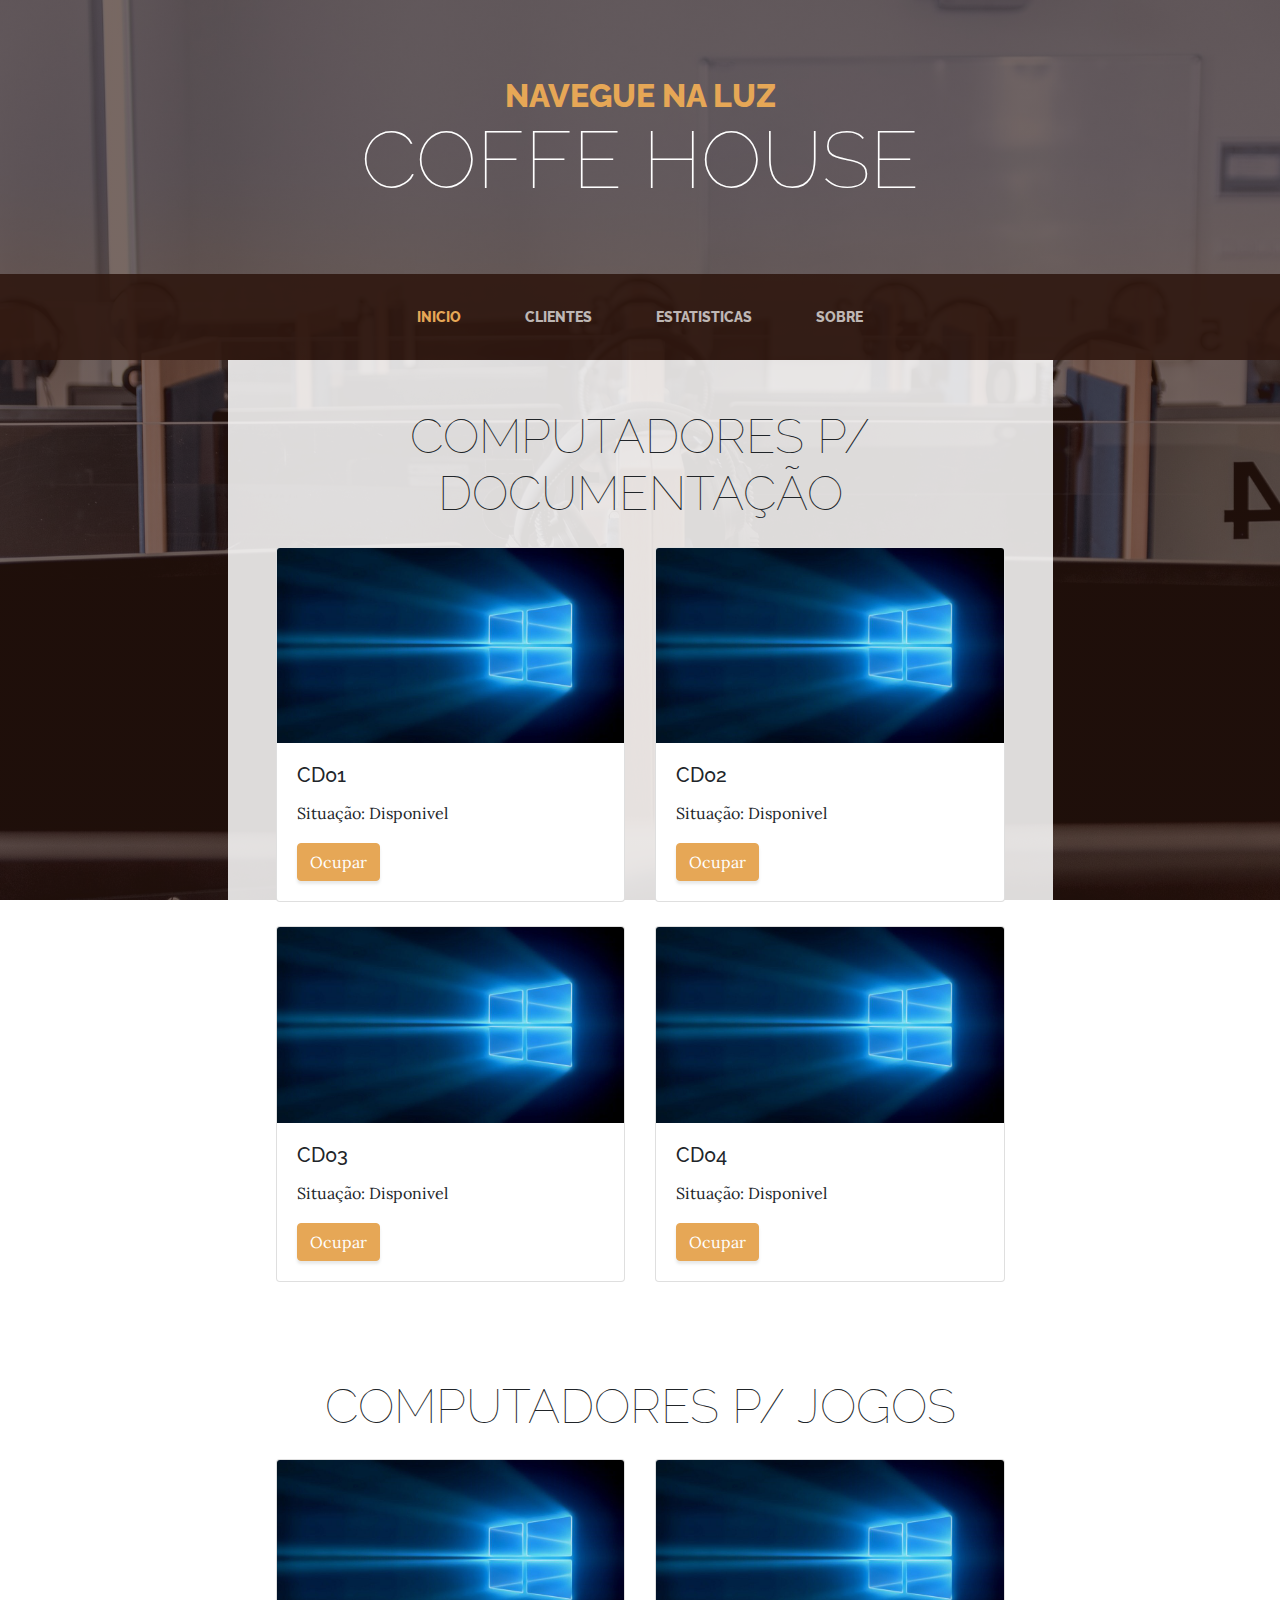
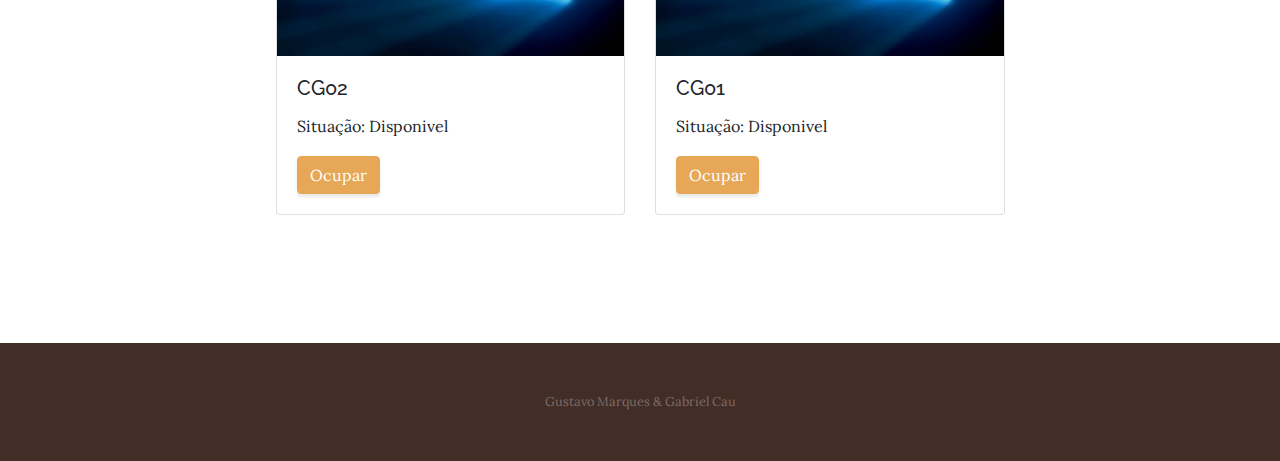
<file: index.html>
<!DOCTYPE html>
<html lang="en">

<head>

  <meta charset="utf-8">
  <meta name="viewport" content="width=device-width, initial-scale=1, shrink-to-fit=no">
  <meta name="description" content="">
  <meta name="author" content="">

  <title>Coffee House</title>

  <!-- Bootstrap core CSS -->
  <link href="vendor/bootstrap/css/bootstrap.min.css" rel="stylesheet">

  <!-- Custom fonts for this template -->
  <link href="https://fonts.googleapis.com/css?family=Raleway:100,100i,200,200i,300,300i,400,400i,500,500i,600,600i,700,700i,800,800i,900,900i" rel="stylesheet">
  <link href="https://fonts.googleapis.com/css?family=Lora:400,400i,700,700i" rel="stylesheet">

  <!-- Custom styles for this template -->
  <link href="css/business-casual.min.css" rel="stylesheet">

</head>

<body>

  <h1 class="site-heading text-center text-white d-none d-lg-block">
    <span class="site-heading-upper text-primary mb-3">Navegue Na Luz</span>
    <span class="site-heading-lower">Coffe House</span>
  </h1>

  <!-- Navigation -->
  <nav class="navbar navbar-expand-lg navbar-dark py-lg-4" id="mainNav">
    <div class="container">
      <a class="navbar-brand text-uppercase text-expanded font-weight-bold d-lg-none" href="#">Coffe House</a>
      <button class="navbar-toggler" type="button" data-toggle="collapse" data-target="#navbarResponsive" aria-controls="navbarResponsive" aria-expanded="false" aria-label="Toggle navigation">
        <span class="navbar-toggler-icon"></span>
      </button>
      <div class="collapse navbar-collapse" id="navbarResponsive">
        <ul class="navbar-nav mx-auto">
          <li class="nav-item active px-lg-4">
            <a class="nav-link text-uppercase text-expanded" href="index.html">Inicio
              <span class="sr-only">(current)</span>
            </a>
          </li>
          <li class="nav-item px-lg-4">
            <a class="nav-link text-uppercase text-expanded" href="clients.html">Clientes</a>
          </li>
          <li class="nav-item px-lg-4">
            <a class="nav-link text-uppercase text-expanded" href="statics.html">Estatisticas</a>
          </li>
          <li class="nav-item px-lg-4">
            <a class="nav-link text-uppercase text-expanded" href="about.html">Sobre</a>
          </li>
        </ul>
      </div>
    </div>
  </nav>

  <section class="page-section about-heading">
      <div class="container">
        <div class="about-heading-content">
          <div class="row">
            <div class="col-xl-9 col-lg-10 mx-auto">
              <div class="bg-faded p-5">
                <h2 class="section-heading mb-4">
                  <span class="section-heading-lower cta-inner text-center">Computadores P/ Documentação</span>
                </h2>
                <div class="row">
                    <div class="col-sm-6">
                      <div class="card">
                        <img class="card-img-top" src="./img/windowsbg.jpg" alt="Windows Desktop">
                        <div class="card-body">
                          <h5 class="card-title">CD01</h5>
                          <p class="card-text" id="infocd1">Situação: Disponivel</p>
                          <button type="button" class="btn btn-primary" data-toggle="modal" id="PC1" onclick="AtualizarBotao(1)" data-target="#OcuparCGModal">
                            Ocupar
                          </button>
                        </div>
                      </div>
                    </div>
                    <div class="col-sm-6">
                      <div class="card">
                        <img class="card-img-top" src="./img/windowsbg.jpg" alt="Windows Desktop">
                        <div class="card-body">
                          <h5 class="card-title">CD02</h5>
                          <p class="card-text" id="infocd2">Situação: Disponivel</p>
                          <button type="button" class="btn btn-primary" data-toggle="modal" id="PC2" onclick="AtualizarBotao(2)" data-target="#OcuparCGModal">
                            Ocupar
                          </button>
                        </div>
                      </div>
                    </div>
                  </div>
                  <div class="row"><br></div>
                  <div class="row">
                      <div class="col-sm-6">
                        <div class="card">
                          <img class="card-img-top" src="./img/windowsbg.jpg" alt="Windows Desktop">
                          <div class="card-body">
                            <h5 class="card-title">CD03</h5>
                            <p class="card-text" id="infocd3">Situação: Disponivel</p>
                            <button type="button" class="btn btn-primary" data-toggle="modal" id="PC3" onclick="AtualizarBotao(3)" data-target="#OcuparCGModal">
                              Ocupar
                            </button>
                          </div>
                        </div>
                      </div>
                      <div class="col-sm-6">
                        <div class="card">
                          <img class="card-img-top" src="./img/windowsbg.jpg" alt="Windows Desktop">
                          <div class="card-body">
                            <h5 class="card-title">CD04</h5>
                            <p class="card-text" id="infocd4">Situação: Disponivel</p>
                            <button type="button" class="btn btn-primary" data-toggle="modal" id="PC4" onclick="AtualizarBotao(4)" data-target="#OcuparCGModal">
                              Ocupar
                            </button>
                          </div>
                        </div>
                      </div>
                    </div>
              </div>
            </div>
          </div>
        </div>
      </div>
    </section>
    <section class="page-section about-heading">
        <div class="container">
          <div class="about-heading-content">
            <div class="row">
              <div class="col-xl-9 col-lg-10 mx-auto">
                <div class="bg-faded p-5">
                  <h2 class="section-heading mb-4">
                    <span class="section-heading-lower cta-inner text-center">Computadores P/ Jogos</span>
                  </h2>
                  <div class="row">
                      <div class="col-sm-6">
                        <div class="card">
                          <img class="card-img-top" src="./img/windowsbg.jpg" alt="Windows Desktop">
                          <div class="card-body">
                            <h5 class="card-title">CG02</h5>
                            <p class="card-text" id="infocd5">Situação: Disponivel</p>
                            <button type="button" class="btn btn-primary" data-toggle="modal" id="PC5" onclick="AtualizarBotao(5)" data-target="#OcuparCGModal">
                                Ocupar
                              </button>
                          </div>
                        </div>
                      </div>
                      <div class="col-sm-6">
                        <div class="card">
                          <img class="card-img-top" src="./img/windowsbg.jpg" alt="Windows Desktop">
                          <div class="card-body">
                            <h5 class="card-title">CG01</h5>
                            <p class="card-text" id="infocd6">Situação: Disponivel</p>
                            <button type="button" class="btn btn-primary" data-toggle="modal" id="PC6" onclick="AtualizarBotao(6)" data-target="#OcuparCGModal">
                                Ocupar
                              </button>
                          </div>
                        </div>
                      </div>
                    </div>
                </div>
              </div>
            </div>
          </div>
        </div>
      </section>

      <div class="modal fade" id="OcuparCGModal" tabindex="-1" role="dialog" aria-labelledby="TituloModalCentralizado" aria-hidden="true">
          <div class="modal-dialog modal-dialog-centered" role="document">
            <div class="modal-content">
              <div class="modal-header">
                <h5 class="modal-title" id="TituloModalCentralizado">Ocupando Computador</h5>
                <button type="button" class="close" data-dismiss="modal" aria-label="Fechar">
                  <span aria-hidden="true">&times;</span>
                </button>
              </div>
              <div class="modal-body">
                <form>
                  <div class="row">
                    <div class="form-group col-md-8">
                        <label for="name">Nome</label>
                        <select id="inputNome" class="form-control" onchange="AtualizarSaldo()">
                            <option selected disabled value="-1">Escolher</option>
                          </select>
                        <small id="nameHelp" class="form-text text-muted">Selecione o Cliente</small>
                      </div>
                      <div class="form-group col-md-4">
                          <label for="name">Saldo</label>
                          <input type="text" disabled class="form-control" id="inputsaldo">
                          <small id="nameHelp" class="form-text text-muted">Saldo disponivel</small>
                        </div>
                  </div>
                  <div class="row">
                      <div class="form-group col-md-8 float-left">
                        <label for="name">Tempo</label>
                        <select id="inputtempo" class="form-control" onchange="AtualizarTotal()">
                            <option selected disabled value="-1">Escolher</option>
                            <option value="0">30 Minutos</option>
                            <option value="1">1 Hora</option>
                            <option value="2">1 Hora e 30 Minutos</option>
                            <option value="3">2 Horas</option>
                          </select>
                        <small id="nameHelp" class="form-text text-muted">Selecione o tempo do aluguel</small>
                      </div>
                      <div class="form-group col-md-4">
                        <label for="name">Total</label>
                        <input type="text" disabled class="form-control" id="inputtotal">
                        <small id="nameHelp" class="form-text text-muted">Valor total do aluguel</small>
                      </div>
                  </div>
                </form>
              </div>
              <div class="modal-footer">
                <button type="button" class="btn btn-secondary" data-dismiss="modal">Fechar</button>
                <button type="button" class="btn btn-primary" onclick="Ocupar()">Ocupar</button>
              </div>
            </div>
          </div>
        </div>

  <footer class="footer text-faded text-center py-5">
    <div class="container">
      <p class="m-0 small">Gustavo Marques & Gabriel Cau</p>
    </div>
  </footer>

  <!-- Bootstrap core JavaScript -->
  <script src="vendor/jquery/jquery.min.js"></script>
  <script src="vendor/bootstrap/js/bootstrap.bundle.min.js"></script>
  <script src="js/control.js"></script>
  <script type="text/javascript">
    window.onload = function(){
      Control();
    }
    </script>
  <script type="text/javascript">

    botaoselecionado = 0;
    function AtualizarBotao(botao) {
      botaoselecionado = botao;     
    }
    var clientes = parseInt(localStorage.getItem("TotalClients"));
    var select = document.getElementById("inputNome");
    for(var i = 0; i <= clientes; i++) {
      var cliente = {nome: localStorage.getItem("Name" + i), saldo: localStorage.getItem("Credit" + i)};
      var option = document.createElement("option");
      option.text = cliente.nome;
      option.value = i;
      select.add(option);
    }

    for(var i = 1; i <= 6; i++) {
      if(localStorage.getItem("PCOcup" + i) == "1") {
        var info = "infocd" + i;
        var information = document.getElementById(info);
        information.innerHTML = "Situação: Ocupado  Tempo: Retomando...";
        var id = "PC" + i;
        var botao = document.getElementById(id);
        botao.disabled = true;
        botao.innerHTML = "Ocupado"
        botao.classList.remove("btn-primary");
        botao.classList.add("btn-danger");
        
      }
    }

    function Ocupar() {
      var select = document.getElementById("inputNome");
      var cliente =  select.options[select.selectedIndex].value;
      var saldo = parseFloat(localStorage.getItem("Credit" + cliente));
      var nome = localStorage.getItem("Name" + cliente);
      var preco = document.getElementById("inputtotal").value;
      preco = preco.replace("R$", "");
      preco = parseFloat(preco);
      var pc = botaoselecionado;
      var select1 = document.getElementById("inputtempo");
      var select1value =  select1.options[select1.selectedIndex].value;
      var time = 0;
      switch(select1value) {
        case "0":
          time = 1800;
          break;
        case "1":
          time = 3600;
          break;
        case "2":
          time = 5400;
          break;
        case "3":
          time = 7200;
          break;
      }
      
      if(cliente == "-1") alert("Escolha um cliente");
      else if(saldo < preco) alert("O cliente não possui saldo suficiente");
      else {
        var novosaldo = saldo - preco;
        novosaldo = novosaldo.toFixed(2);
        localStorage.setItem("Credit" + cliente, novosaldo);
        $('#OcuparCGModal').modal('hide');

        alert("Computador ocupado com sucesso");
        localStorage.setItem("PCOcup" + pc, 1);
        localStorage.setItem("PCTime" + pc, time);

        var id = "PC" + pc;
        var botao = document.getElementById(id);
        botao.disabled = true;
        botao.innerHTML = "Ocupado"
        botao.classList.remove("btn-primary");
        botao.classList.add("btn-danger");
        window.location.reload();
      }

    }

    function AtualizarSaldo() {
      var select = document.getElementById("inputNome");
      var cliente =  select.options[select.selectedIndex].value;

      if(cliente == "-1") alert("Escolha um cliente");
      else
        var saldo = parseFloat(localStorage.getItem("Credit" + cliente));
        var text = document.getElementById("inputsaldo");
        text.value =  "R$" + saldo;
    }

    function AtualizarTotal() {
      var select = document.getElementById("inputtempo");
      var tempo =  select.options[select.selectedIndex].value;
      var valor = 0;
      var multiplicador = 1;
      if(botaoselecionado > 4) multiplicador = 1.5;
      switch(tempo) {
        case "0":
          valor = 4;
          break;
        case "1":
          valor = 8;
          break;
        case "2":
          valor = 10;
          break;
        case "3":
          valor = 12;
          break;
      }
      var text = document.getElementById("inputtotal");
      text.value =  "R$" + (valor * multiplicador);
        
    }  
  </script>
</body>

</html>
</file>
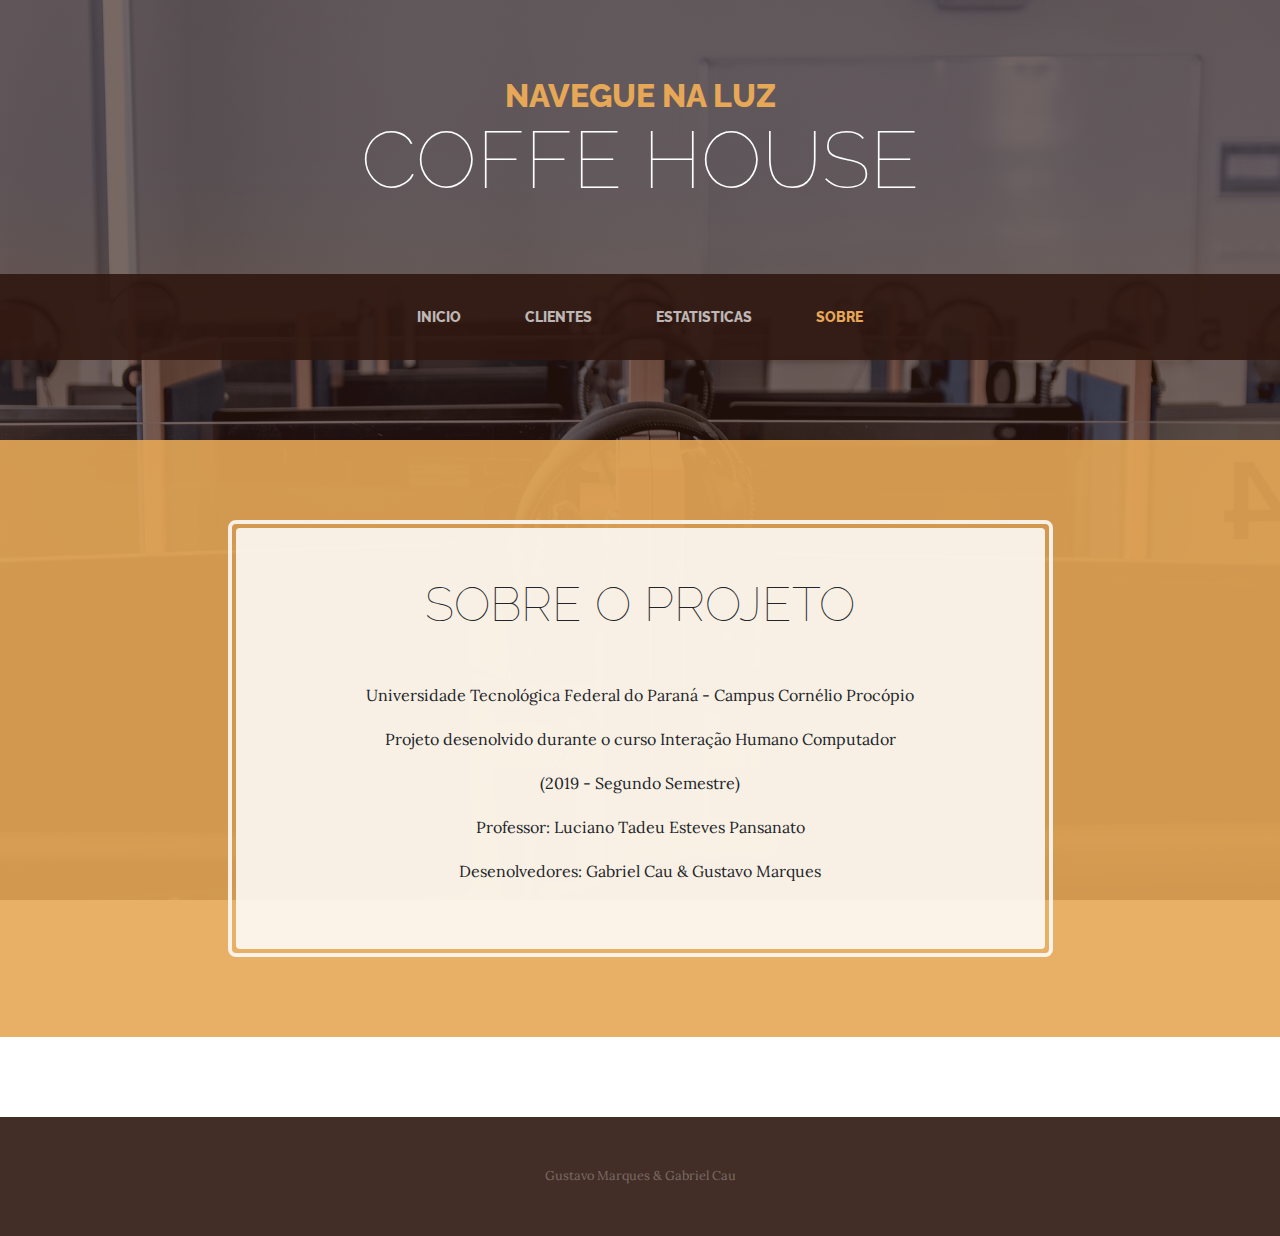
<file: about.html>
<!DOCTYPE html>
<html lang="en">

  <head>

    <meta charset="utf-8">
    <meta name="viewport" content="width=device-width, initial-scale=1, shrink-to-fit=no">
    <meta name="description" content="">
    <meta name="author" content="">

    <title>Coffe House</title>

    <!-- Bootstrap core CSS -->
    <link href="vendor/bootstrap/css/bootstrap.min.css" rel="stylesheet">

    <!-- Custom fonts for this template -->
    <link href="https://fonts.googleapis.com/css?family=Raleway:100,100i,200,200i,300,300i,400,400i,500,500i,600,600i,700,700i,800,800i,900,900i" rel="stylesheet">
    <link href="https://fonts.googleapis.com/css?family=Lora:400,400i,700,700i" rel="stylesheet">

    <!-- Custom styles for this template -->
    <link href="css/business-casual.min.css" rel="stylesheet">

  </head>

  <body>

    <h1 class="site-heading text-center text-white d-none d-lg-block">
      <span class="site-heading-upper text-primary mb-3">Navegue Na Luz</span>
      <span class="site-heading-lower">Coffe House</span>
    </h1>

    <!-- Navigation -->
    <nav class="navbar navbar-expand-lg navbar-dark py-lg-4" id="mainNav">
      <div class="container">
        <a class="navbar-brand text-uppercase text-expanded font-weight-bold d-lg-none" href="#">Coffe House</a>
        <button class="navbar-toggler" type="button" data-toggle="collapse" data-target="#navbarResponsive" aria-controls="navbarResponsive" aria-expanded="false" aria-label="Toggle navigation">
          <span class="navbar-toggler-icon"></span>
        </button>
        <div class="collapse navbar-collapse" id="navbarResponsive">
          <ul class="navbar-nav mx-auto">
            <li class="nav-item px-lg-4">
              <a class="nav-link text-uppercase text-expanded" href="index.html">Inicio</a>
            </li>
            <li class="nav-item px-lg-4">
              <a class="nav-link text-uppercase text-expanded" href="clients.html">Clientes</a>
            </li>
            <li class="nav-item px-lg-4">
              <a class="nav-link text-uppercase text-expanded" href="statics.html">Estatisticas</a>
            </li>
            <li class="nav-item active px-lg-4">
              <a class="nav-link text-uppercase text-expanded" href="about.html">Sobre
                <span class="sr-only">(current)</span>
              </a>
              
            </li>
          </ul>
        </div>
      </div>
    </nav>

    <section class="page-section cta">
      <div class="container">
        <div class="row">
          <div class="col-xl-9 mx-auto">
            <div class="cta-inner text-center rounded">
              <h2 class="section-heading mb-5">
                <span class="section-heading-lower">Sobre o Projeto</span>
              </h2>
              <p>
                Universidade Tecnológica Federal do Paraná - Campus Cornélio Procópio
              </p>
              <p>
                Projeto desenolvido durante o curso Interação Humano Computador
              </p>
              <p>
                (2019 - Segundo Semestre)
              </p>
              <p>
                Professor: Luciano Tadeu Esteves Pansanato
              </p>
              <p>
                Desenolvedores: Gabriel Cau & Gustavo Marques
              </p>
            </div>
          </div>
        </div>
      </div>
    </section>

    <footer class="footer text-faded text-center py-5">
      <div class="container">
        <p class="m-0 small">Gustavo Marques & Gabriel Cau</p>
      </div>
    </footer>

    <!-- Bootstrap core JavaScript -->
    <script src="vendor/jquery/jquery.min.js"></script>
    <script src="vendor/bootstrap/js/bootstrap.bundle.min.js"></script>
    <script src="js/control.js"></script>
    <script type="text/javascript">
      window.onload = function(){
        Control();
      }
      </script>

  </body>

</html>
</file>
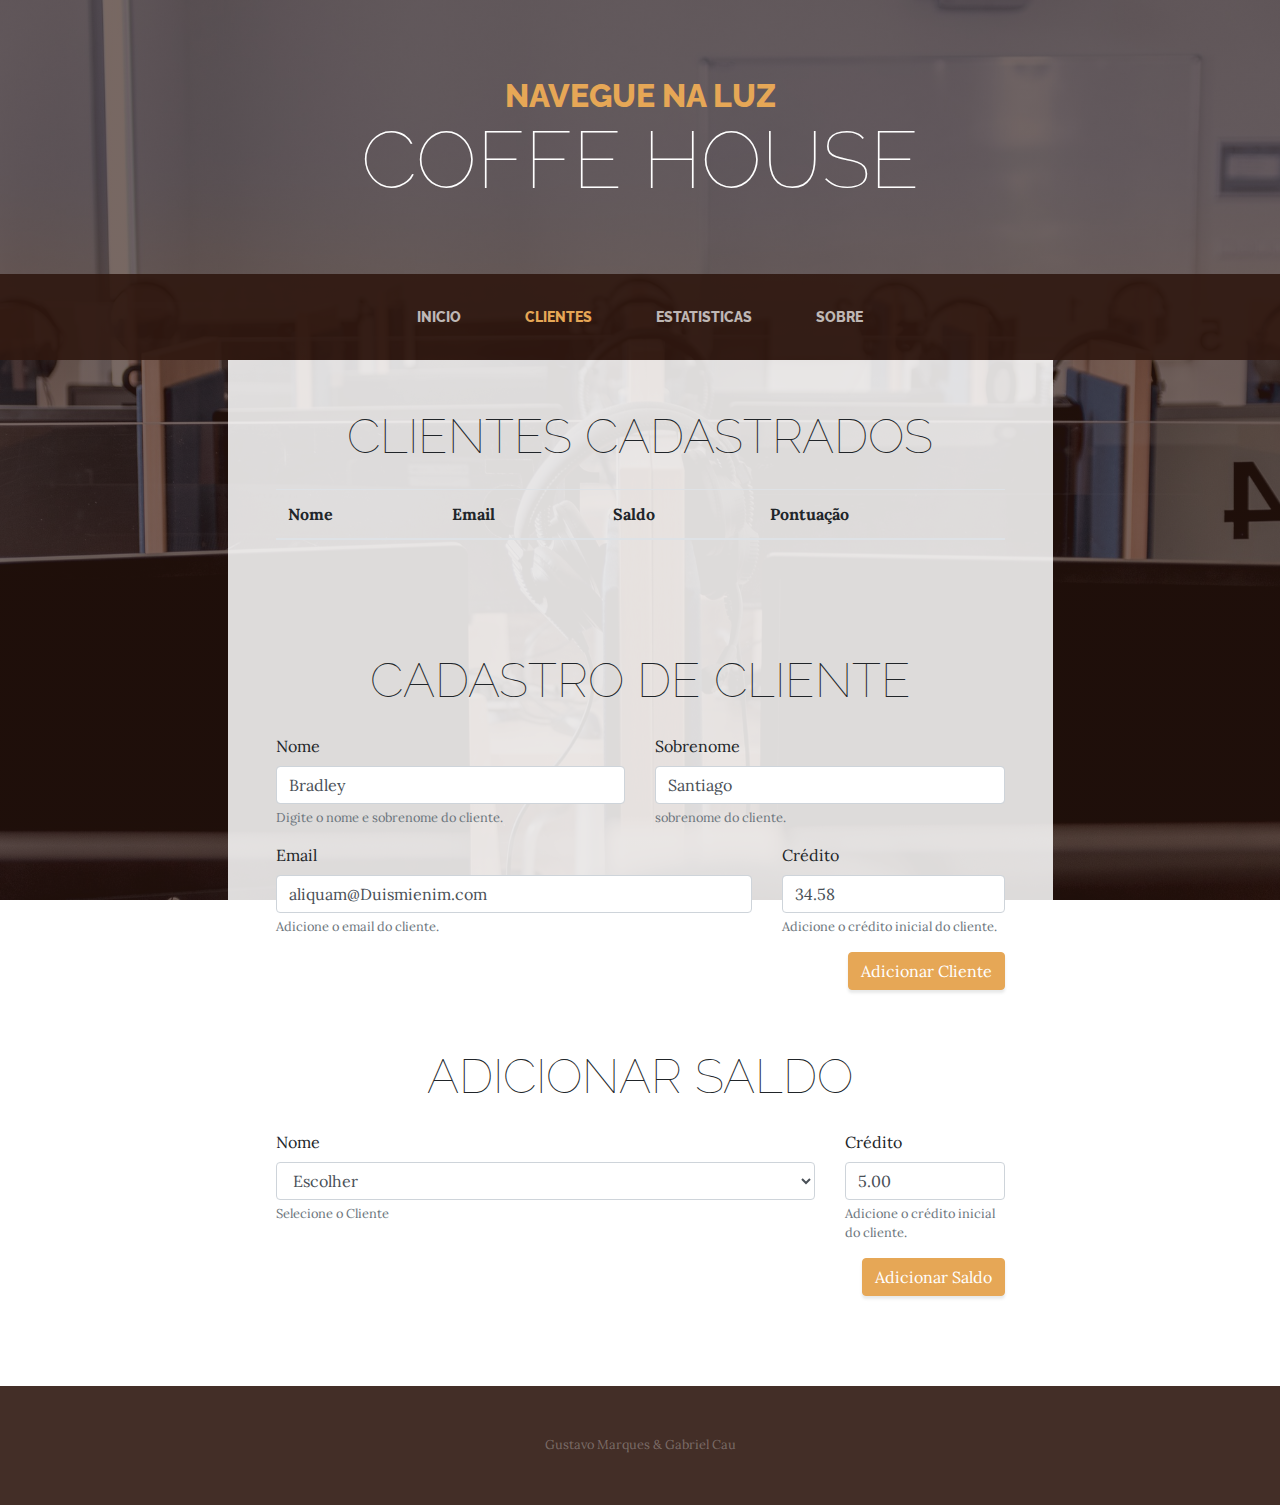
<file: clients.html>
<!DOCTYPE html>
<html lang="en">

<head>

  <meta charset="utf-8">
  <meta name="viewport" content="width=device-width, initial-scale=1, shrink-to-fit=no">
  <meta name="description" content="">
  <meta name="author" content="">

  <title>Coffe House</title>

  <!-- Bootstrap core CSS -->
  <link href="vendor/bootstrap/css/bootstrap.min.css" rel="stylesheet">

  <!-- Custom fonts for this template -->
  <link href="https://fonts.googleapis.com/css?family=Raleway:100,100i,200,200i,300,300i,400,400i,500,500i,600,600i,700,700i,800,800i,900,900i" rel="stylesheet">
  <link href="https://fonts.googleapis.com/css?family=Lora:400,400i,700,700i" rel="stylesheet">

  <!-- Custom styles for this template -->
  <link href="css/business-casual.min.css" rel="stylesheet">

</head>

<body>

  <h1 class="site-heading text-center text-white d-none d-lg-block">
    <span class="site-heading-upper text-primary mb-3">Navegue Na Luz</span>
    <span class="site-heading-lower">Coffe House</span>
  </h1>

  <!-- Navigation -->
  <nav class="navbar navbar-expand-lg navbar-dark py-lg-4" id="mainNav">
    <div class="container">
      <a class="navbar-brand text-uppercase text-expanded font-weight-bold d-lg-none" href="#">Coffe House</a>
      <button class="navbar-toggler" type="button" data-toggle="collapse" data-target="#navbarResponsive" aria-controls="navbarResponsive" aria-expanded="false" aria-label="Toggle navigation">
        <span class="navbar-toggler-icon"></span>
      </button>
      <div class="collapse navbar-collapse" id="navbarResponsive">
        <ul class="navbar-nav mx-auto">
          <li class="nav-item px-lg-4">
            <a class="nav-link text-uppercase text-expanded" href="index.html">Inicio</a>
          </li>
          <li class="nav-item active px-lg-4">
            <a class="nav-link text-uppercase text-expanded" href="clients.html">Clientes
              <span class="sr-only">(current)</span>
            </a>
          </li>
          <li class="nav-item px-lg-4">
            <a class="nav-link text-uppercase text-expanded" href="statics.html">Estatisticas</a>
          </li>
          <li class="nav-item px-lg-4">
            <a class="nav-link text-uppercase text-expanded" href="about.html">Sobre</a>
          </li>
        </ul>
      </div>
    </div>
  </nav>

  <section class="page-section about-heading">
      <div class="container">
        <div class="about-heading-content">
          <div class="row">
            <div class="col-xl-9 col-lg-10 mx-auto">
              <div class="bg-faded p-5">
                <h2 class="section-heading mb-4">
                  <span class="section-heading-lower cta-inner text-center">Clientes Cadastrados</span>
                </h2>
                <table class="table" id="clientstable">
                    <thead>
                      <tr>
                        <th scope="col">Nome</th>
                        <th scope="col">Email</th>
                        <th scope="col">Saldo</th>
                        <th scope="col">Pontuação</th>
                      </tr>
                    </thead>
                  </table>  
              </div>
            </div>
          </div>
        </div>
      </div>
    </section>
    <section class="page-section about-heading">
        <div class="container">
          <div class="about-heading-content">
            <div class="row">
              <div class="col-xl-9 col-lg-10 mx-auto">
                <div class="bg-faded p-5">
                  <h2 class="section-heading mb-4">
                    <span class="section-heading-lower cta-inner text-center">Cadastro de Cliente</span>
                  </h2>
                  <form>
                      <div class="row">
                        <div class="form-group col">
                            <label for="name">Nome</label>
                            <input type="text" class="form-control" id="nome">
                            <small id="nameHelp" class="form-text text-muted">Digite o nome e sobrenome do cliente.</small>
                          </div>
                          <div class="form-group col">
                              <label for="sobrenome">Sobrenome</label>
                              <input type="text" class="form-control" id="sobrenome">
                              <small id="nameHelp" class="form-text text-muted">sobrenome do cliente.</small>
                            </div>
                      </div>
                      <div class="row">
                          <div class="form-group col-md-8">
                              <label for="sobrenome">Email</label>
                              <input type="text" class="form-control" id="email">
                              <small id="creditHelp" class="form-text text-muted">Adicione o email do cliente.</small>
                            </div>
                        <div class="form-group col-md-4">
                          <label for="credit">Crédito</label>
                          <input type="number" value="5.00" min="0.50" step="0.01" class="form-control" id="credito">
                          <small id="creditHelp" class="form-text text-muted">Adicione o crédito inicial do cliente.</small>
                        </div>
                      </div>
                        <button type="button" class="btn btn-primary float-right" onclick="Adicionar()">Adicionar Cliente</button>
                  </form> 
                </div>
              </div>
            </div>
          </div>
        </div>
      </section>
      <section class="page-section about-heading">
          <div class="container">
            <div class="about-heading-content">
              <div class="row">
                <div class="col-xl-9 col-lg-10 mx-auto">
                  <div class="bg-faded p-5">
                    <h2 class="section-heading mb-4">
                      <span class="section-heading-lower cta-inner text-center">Adicionar Saldo</span>
                    </h2>
                    <form>
                        <div class="row">
                          <div class="form-group col-md-9">
                              <label for="name">Nome</label>
                              <select id="inputNome" class="form-control">
                                  <option selected disabled value="-1">Escolher</option>
                                </select>
                              <small id="nameHelp" class="form-text text-muted">Selecione o Cliente</small>
                            </div>
                          <div class="form-group col-md-3">
                            <label for="credit">Crédito</label>
                            <input type="number" value="5.00" min="0.50" step="0.01" class="form-control" id="addcredito">
                            <small id="creditHelp" class="form-text text-muted">Adicione o crédito inicial do cliente.</small>
                          </div>
                        </div>
                          <button type="button" class="btn btn-primary float-right" onclick="AdicionarSaldo()">Adicionar Saldo</button>
                    </form> 
                  </div>
                </div>
              </div>
            </div>
          </div>
        </section>

        <footer class="footer text-faded text-center py-5">
          <div class="container">
            <p class="m-0 small">Gustavo Marques & Gabriel Cau</p>
          </div>
        </footer>

  <!-- Bootstrap core JavaScript -->
  <script src="js/AddDados.js"></script>
  <script src="vendor/jquery/jquery.min.js"></script>
  <script src="vendor/bootstrap/js/bootstrap.bundle.min.js"></script>
  <script src="js/control.js"></script>
  <script type="text/javascript">
    window.onload = function(){
      Control();
    }
    </script>
  <script type="text/javascript">
    var TotalClients = localStorage.getItem("TotalClients");
    var Tabela = document.getElementById("clientstable");
    for(var i = 0; i <= parseInt(TotalClients); i++) {
      var newname = localStorage.getItem("Name" + i);
      var newemail = localStorage.getItem("Email" + i);
      var newcredit = localStorage.getItem("Credit" + i);
      newcredit = parseFloat(newcredit);
      newcredit = "R$" + newcredit.toFixed(2);
      var newscore = localStorage.getItem("Score" + i);

      var Linha = Tabela.insertRow(-1); 
      var nome = Linha.insertCell(0); 
      var email = Linha.insertCell(1);
      var credit = Linha.insertCell(2);
      var score = Linha.insertCell(3); 
      
      nome.innerHTML = newname; 
      email.innerHTML = newemail;
      credit.innerHTML = newcredit; 
      score.innerHTML = newscore;

      var select = document.getElementById("inputNome");
      var option = document.createElement("option");
      option.text = newname;
      option.value = i;
      select.add(option);
    }

    function AdicionarSaldo(){
      var select = document.getElementById("inputNome");
      var cliente =  select.options[select.selectedIndex].value;
      if(cliente == "-1") alert("Escolha um cliente");
      else
        var saldo = parseFloat(localStorage.getItem("Credit" + cliente));
        var pontuação = parseFloat(localStorage.getItem("Score" + cliente));
        var newsaldo = parseFloat(document.getElementById("addcredito").value);
        pontuação += newsaldo * 1000;
        var saldo = saldo + newsaldo;

        localStorage.removeItem("Credit" + cliente);
        localStorage.setItem("Credit" + cliente, saldo);

        localStorage.removeItem("Score" + cliente);
        localStorage.setItem("Score" + cliente, pontuação);

        alert("Saldo Adicionado");
        window.location.reload();
    }

    function Adicionar(){
      if($("#nome").val() == null) {
        alert("Insira um nome para o cliente");
      }
      else if($("#sobrenome").val() == null) {
        alert("Insira um sobrenome para o cliente");
      }else if($("#email").val() == null) {
        alert("Insira um email   para o cliente");
      }else if($("#credito").val() == null) {
        alert("Insira um credito inicial para o cliente");
      }else{
    
        var TotalClients = localStorage.getItem("TotalClients");
        if(TotalClients == null) TotalClients = 0;
        else TotalClients = parseInt(TotalClients) + 1;
        localStorage.removeItem("TotalClients");
        localStorage.setItem("TotalClients", TotalClients);

        var id = TotalClients;

        var name = document.getElementById("nome").value;
        var lastname = document.getElementById("sobrenome").value;
        var name = name + " " + lastname;

        localStorage.setItem("Name" + id, name);

        var email = document.getElementById("email").value;

        localStorage.setItem("Email" + id, email);
        
        var saldo = document.getElementById("credito").value;

        localStorage.setItem("Credit" + id, saldo);

        var score =parseFloat(saldo) * 1000;
        localStorage.setItem("Score" + id, score);

        alert("Cliente Cadastrado");
        window.location.reload();
        return true;
        }

      }
      AddDados();
    </script>
  </body>
</html>
</file>
<file: css/business-casual.min.css>
/*!
 * Start Bootstrap - Business Casual v5.0.9 (https://startbootstrap.com/template-overviews/business-casual)
 * Copyright 2013-2019 Start Bootstrap
 * Licensed under MIT (https://github.com/BlackrockDigital/startbootstrap-business-casual/blob/master/LICENSE)
 */body{font-family:Lora;background-image:linear-gradient(rgba(47,23,15,.65),rgba(47,23,15,.65)),url(../img/bg.jpg);background-attachment:fixed;background-position:center;background-size:cover}h1,h2,h3,h4,h5,h6{font-family:Raleway}p{line-height:1.75}.text-faded{color:rgba(255,255,255,.3)}.site-heading{margin-top:5rem;margin-bottom:5rem;text-transform:uppercase;line-height:1;font-family:Raleway}.site-heading .site-heading-upper{display:block;font-size:2rem;font-weight:800}.site-heading .site-heading-lower{font-size:5rem;font-weight:100;line-height:4rem}.page-section{margin-top:5rem;margin-bottom:5rem}.section-heading{text-transform:uppercase}.section-heading .section-heading-upper{display:block;font-size:1rem;font-weight:800}.section-heading .section-heading-lower{display:block;font-size:3rem;font-weight:100}.bg-faded{background-color:rgba(255,255,255,.85)}#mainNav{background-color:rgba(47,23,15,.9);font-family:Raleway}#mainNav .navbar-brand{color:#e6a756}#mainNav .navbar-nav .nav-item .nav-link{color:rgba(255,255,255,.7);font-weight:800}#mainNav .navbar-nav .nav-item.active .nav-link{color:#e6a756}@media (min-width:992px){#mainNav .navbar-nav .nav-item .nav-link{font-size:.9rem}#mainNav .navbar-nav .nav-item .nav-link:hover{color:rgba(255,255,255,.4)}#mainNav .navbar-nav .nav-item.active .nav-link:hover{color:#e6a756}}.btn-xl{font-weight:700;font-size:.8rem;padding-top:1.5rem;padding-bottom:1.5rem;padding-left:2rem;padding-right:2rem}.intro{position:relative}@media (min-width:992px){.intro .intro-img{width:75%;float:right}.intro .intro-text{left:0;width:60%;margin-top:3rem;position:absolute}.intro .intro-text .intro-button{width:100%;left:0;position:absolute;bottom:-2rem}}@media (min-width:1200px){.intro .intro-text{width:45%}}.cta{padding-top:5rem;padding-bottom:5rem;background-color:rgba(230,167,86,.9)}.cta .cta-inner{position:relative;padding:3rem;margin:.5rem;background-color:rgba(255,255,255,.85)}.cta .cta-inner:before{border-radius:.5rem;content:'';position:absolute;top:-.5rem;bottom:-.5rem;left:-.5rem;right:-.5rem;border:.25rem solid rgba(255,255,255,.85)}@media (min-width:992px){.about-heading .about-heading-img{position:relative;z-index:0}.about-heading .about-heading-content{margin-top:-5rem;position:relative;z-index:1}}@media (min-width:992px){.product-item .product-item-title{position:relative;z-index:1;margin-bottom:-3rem}.product-item .product-item-img{position:relative;z-index:0;max-width:60vw}.product-item .product-item-description{position:relative;z-index:1;margin-top:-3rem;max-width:50vw}}.list-hours{font-size:.9rem}.list-hours .list-hours-item{border-bottom:1px solid rgba(230,167,86,.5);padding-bottom:.25rem;margin-bottom:1rem;font-style:italic}.list-hours .list-hours-item.today{font-weight:700;color:#e6a756}@media (min-width:992px){.list-hours{width:50%;font-size:1.1rem}}.address strong{font-size:1.2rem}.footer{background-color:rgba(47,23,15,.9)}.text-primary{color:#e6a756!important}.bg-primary{background-color:#e6a756!important}.btn{box-shadow:0 3px 3px 0 rgba(33,37,41,.1)}.btn-primary{background-color:#e6a756;border-color:#e6a756}.btn-primary:active,.btn-primary:focus,.btn-primary:hover{background-color:#df902a;border-color:#df902a}.font-weight-light{font-weight:100!important}
</file>
